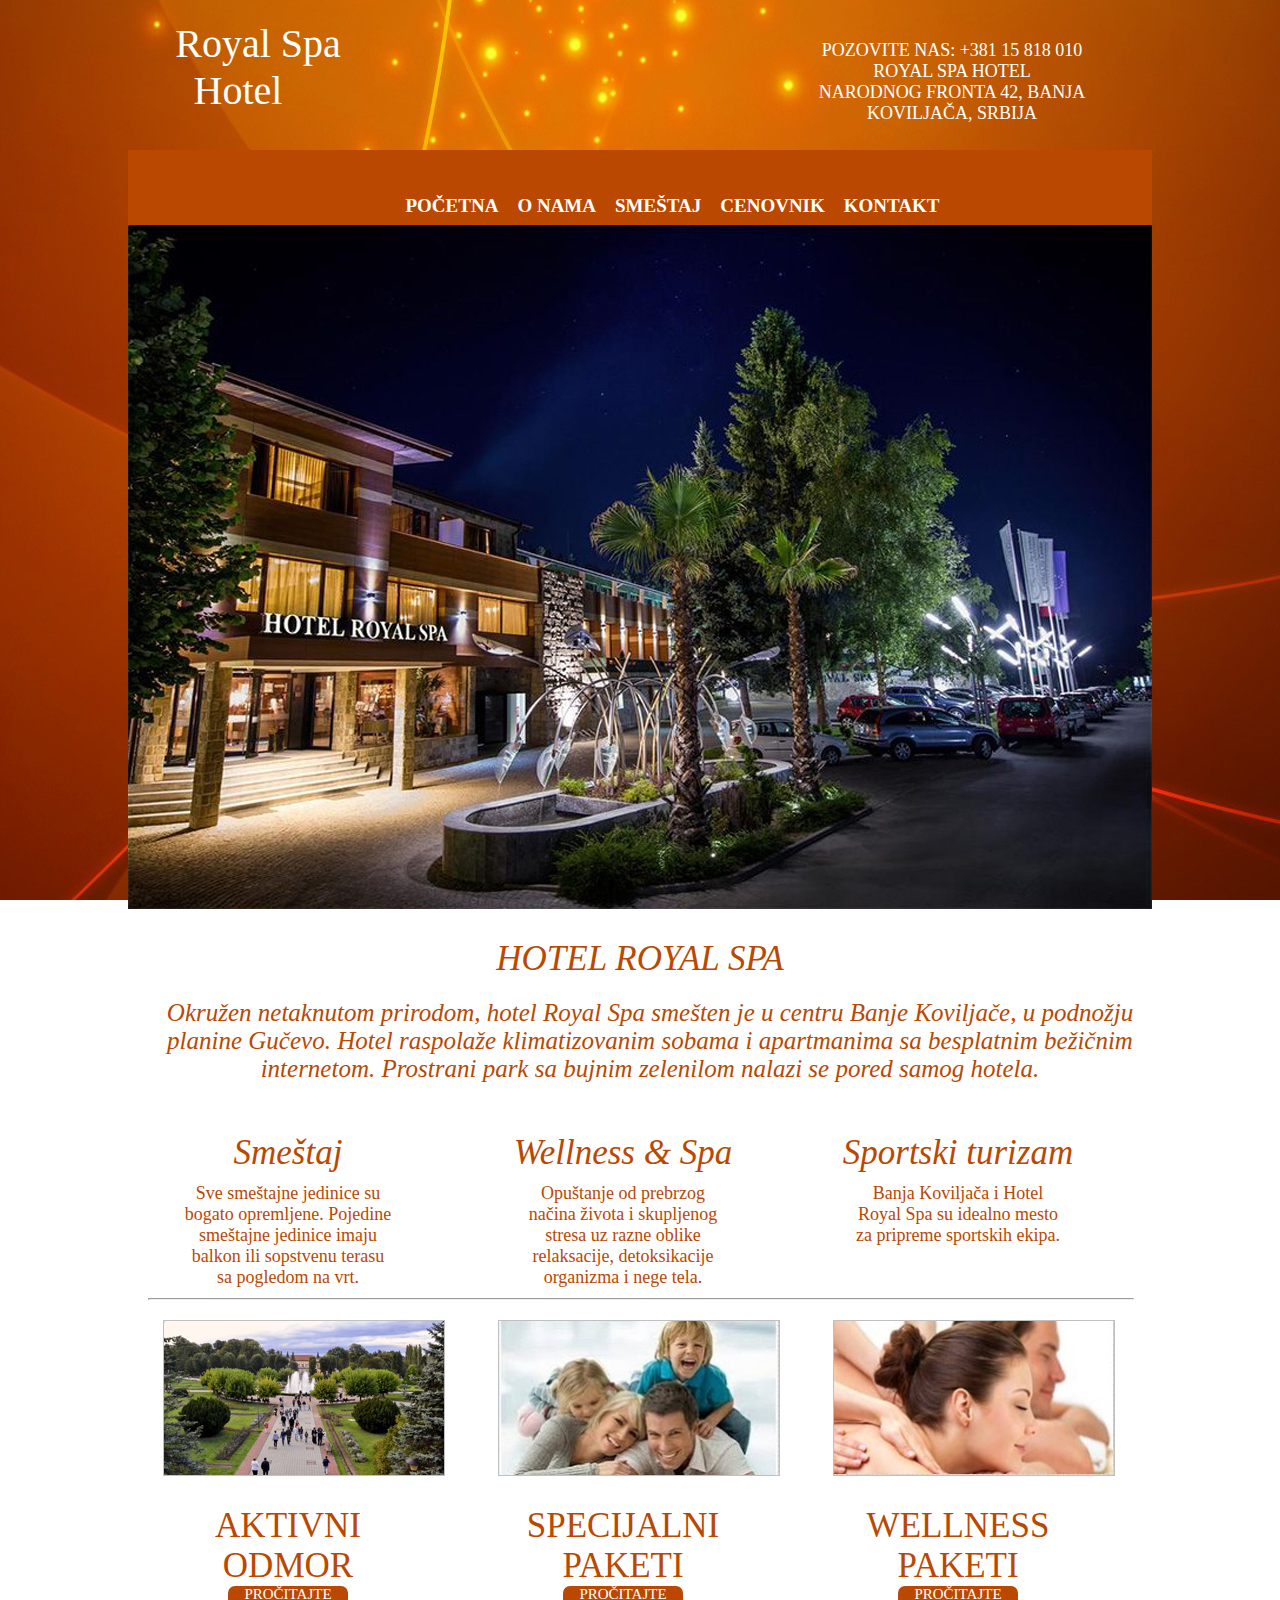
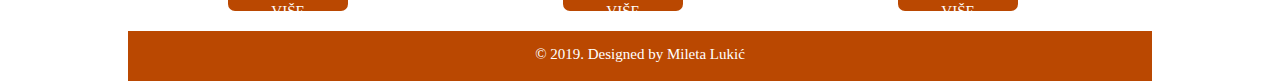
<file: index.html>
﻿<!DOCTYPE html PUBLIC "-//W3C//DTD XHTML 1.0 Transitional//EN" "http://www.w3.org/TR/xhtml1/DTD/xhtml1-transitional.dtd">
<html xmlns="http://www.w3.org/1999/xhtml">
<head>
	<title>Royal Spa Hotel Banja Koviljača</title>
	<meta http-equiv="Content-Type" content="text/html; charset=utf-8"/>
	<link href="style.css" type="text/css" rel="stylesheet"/>
</head>
	
<body>
	<div id="wrapper">
		
	
		<div id="zaglavlje">
			<div id="logo"><a href="index.html">Royal&nbspSpa<br/>Hotel </a> </div>

			<div id="adresa">
			POZOVITE NAS: +381 15 818 010<br/>
			ROYAL SPA HOTEL<br/>
			NARODNOG FRONTA 42, BANJA KOVILJAČA, SRBIJA<br/>	
			</div>
		</div>
		<div class="cistac"></div>
		
		
		<div id="meni">
			<ul>
				<li><a href="index.html">POČETNA</a></li>
				<li><a href="o_nama.html">O NAMA</a></li>
				<li><a href="smestaj.html">SMEŠTAJ</a></li>
				<li><a href="cenovnik.html">CENOVNIK</a></li>
				<li><a href="kontakt.html">KONTAKT</a></li>
			</ul>
		</div>	
		<div id="zaglavlje1"></div>
	
		<div id="omotSadrzaj">
			<div id="opis">
				<h2><i>HOTEL ROYAL SPA</i></h2>
				<h3><i>Okružen netaknutom prirodom, hotel Royal Spa smešten je u centru Banje Koviljače, u podnožju planine Gučevo. Hotel raspolaže klimatizovanim sobama i apartmanima sa besplatnim bežičnim internetom. Prostrani park sa bujnim zelenilom nalazi se pored samog hotela.</i></h3>
			</div>
			<div id="promocije">
				<div class="paket">
					<h2><i>Smeštaj</i></h2>
					<h4>Sve smeštajne jedinice su bogato opremljene. Pojedine smeštajne jedinice imaju balkon ili sopstvenu terasu sa pogledom na vrt. </h4>
				</div>
				<div class="paket">
					<h2><i>Wellness & Spa</i></h2>
					<h4>Opuštanje od prebrzog načina života i skupljenog stresa uz razne oblike relaksacije, detoksikacije organizma i nege tela.</h4>
				</div>
				<div class="paket">
					<h2><i>Sportski turizam</i></h2>
					<h4>Banja Koviljača i Hotel Royal Spa su idealno mesto za pripreme sportskih ekipa.</h4>
				</div>
				<div class="cistac"></div>
			</div>
			
			<hr />
			<div id="promocije">
				<div class="paket">
					<img src="images/aktivni_odmor.jpg" alt="Aktivni odmor" />
					<h2>AKTIVNI<br/> ODMOR</h2>
					<div class="readMore"><a href="aktivni_odmor.html">PROČITAJTE VIŠE</a></div>
				</div>
				<div class="paket">
					<img src="images/specijalni_paketi.jpg" alt="Specijalni paketi" />
					<h2>SPECIJALNI<br/> PAKETI</h2>
					<div class="readMore"><a href="specijalni_paketi.html">PROČITAJTE VIŠE</a></div>
				</div>
				<div class="paket">
					<img src="images/wellness_paketi.jpg" alt="Wellness paketi"/>
					<h2>WELLNESS<br/> PAKETI</h2>
					<div class="readMore"><a href="wellness_paketi.html">PROČITAJTE VIŠE</a></div>
				</div>
			</div>
			<div class="cistac"></div>
		</div>
	
		<div id="footer">
			
			<p>&copy 2019. Designed by Mileta Lukić </p>
			

		</div>
	</div>	
</body>
</html>
</file>
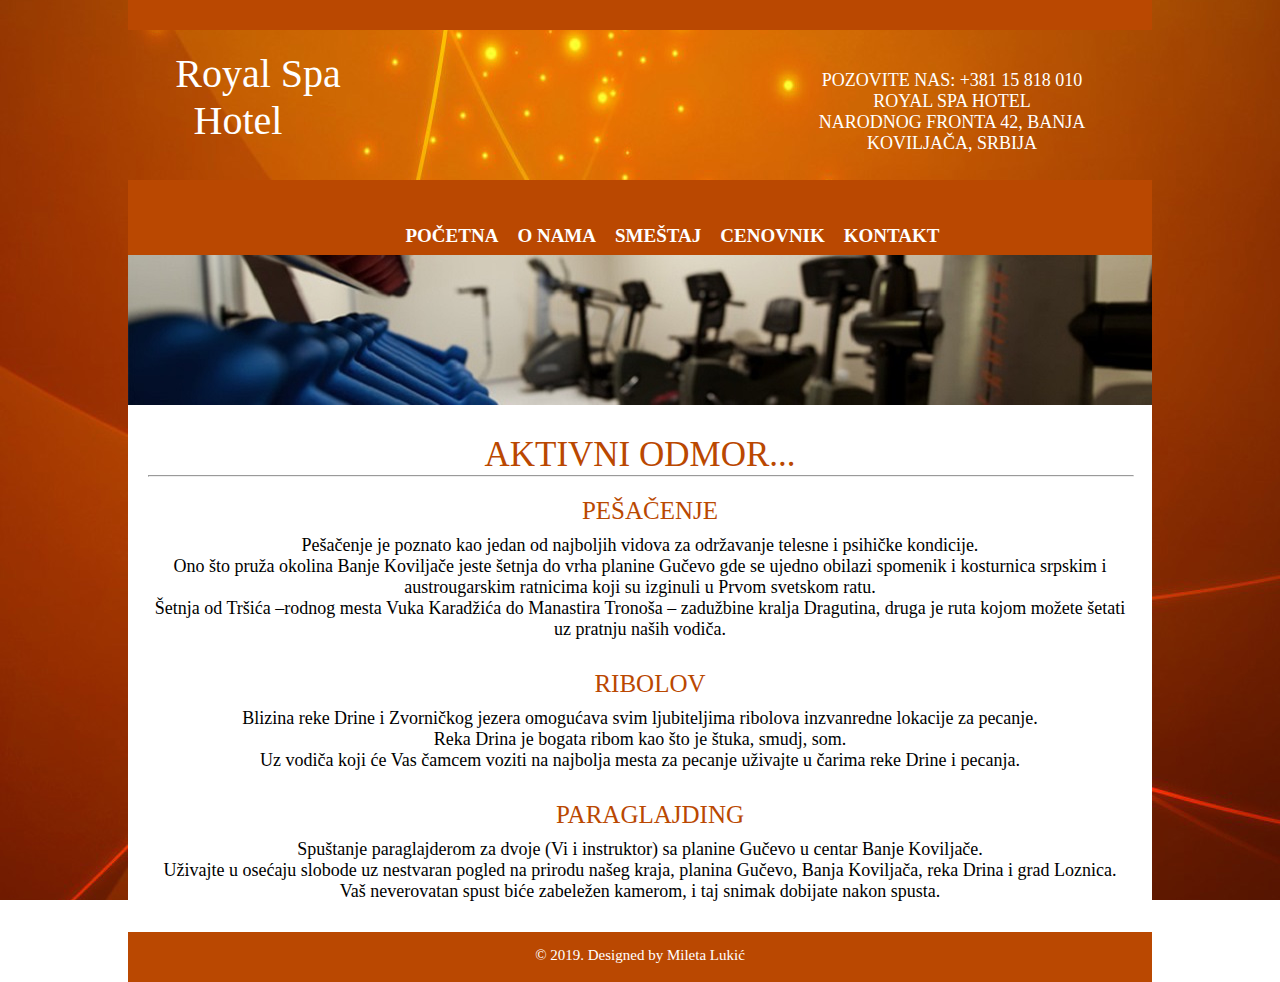
<file: aktivni_odmor.html>
﻿<!DOCTYPE html PUBLIC "-//W3C//DTD XHTML 1.0 Transitional//EN" "http://www.w3.org/TR/xhtml1/DTD/xhtml1-transitional.dtd">
<html>
<!-- #BeginTemplate "master.dwt" -->
<head>
	<!-- #BeginEditable "doctitle" -->
	<title>Aktivni odmor</title>
	<!-- #EndEditable -->
	<meta http-equiv="Content-Type" content="text/html; charset=utf-8"/>
	<link href="style.css" type="text/css" rel="stylesheet"/> 
</head>
	
<body>
	<div id="wrapper">
		<div id="linija"></div>
	
		<div id="zaglavlje">
			<div id="logo"><a href="index.html">Royal&nbspSpa<br/>Hotel </a> </div>

			<div id="adresa">
			POZOVITE NAS: +381 15 818 010<br/>
			ROYAL SPA HOTEL<br/>
			NARODNOG FRONTA 42, BANJA KOVILJAČA, SRBIJA<br/>
			</div>
		</div>
		<div class="cistac"></div>
		
		<div id="meni">
			<ul>
				<li><a href="index.html">POČETNA</a></li>
				<li><a href="o_nama.html">O NAMA</a></li>
				<li><a href="smestaj.html">SMEŠTAJ</a></li>
				<li><a href="cenovnik.html">CENOVNIK</a></li>
				<li><a href="kontakt.html">KONTAKT</a></li>
			</ul>
		</div>	
		<div id="zaglavlje2">
		<!-- #BeginEditable "zaglavlje2" -->
					<img src="images/sport.jpg" alt="Aktivni odmor Royal Spa" />

		<!-- #EndEditable "zaglavlje2" -->
		</div>
	
		<div id="omotSadrzaj">
		<!-- #BeginEditable "maincontent" -->
		<h2>AKTIVNI ODMOR...</h2>
		<hr />
		<h3>PEŠAČENJE</h3>
		<p>Pešačenje je poznato kao jedan od najboljih vidova za održavanje telesne i psihičke kondicije.<br />
		Ono što pruža okolina Banje Koviljače jeste šetnja do vrha planine Gučevo gde se ujedno obilazi spomenik i kosturnica srpskim i austrougarskim ratnicima koji su izginuli u Prvom svetskom ratu.<br />
		Šetnja od Tršića –rodnog mesta Vuka Karadžića do Manastira Tronoša  – zadužbine kralja Dragutina, druga je ruta kojom možete šetati uz pratnju naših vodiča.</p>
		<h3> RIBOLOV</h3>
		<p>Blizina reke Drine i Zvorničkog jezera omogućava svim ljubiteljima ribolova inzvanredne lokacije za pecanje.<br />
		Reka Drina je bogata ribom kao što je štuka, smudj, som.<br />
		Uz vodiča koji će Vas čamcem voziti na najbolja mesta za pecanje uživajte u čarima reke Drine i pecanja.</p>
		<h3>PARAGLAJDING</h3>
		<p>Spuštanje paraglajderom za dvoje (Vi i instruktor) sa planine Gučevo u centar Banje Koviljače.<br />
		Uživajte u osećaju slobode uz nestvaran pogled na prirodu našeg kraja, planina Gučevo, Banja Koviljača, reka Drina i grad Loznica.<br />
		Vaš neverovatan spust biće zabeležen kamerom, i taj snimak dobijate nakon spusta.</p>
		<!-- #EndEditable "maincontent" -->	
		</div>
	
		<div id="footer">
			
			<p>&copy 2019. Designed by Mileta Lukić </p>
		</div>
	</div>	
</body>
<!-- #EndTemplate -->
</html>
</file>
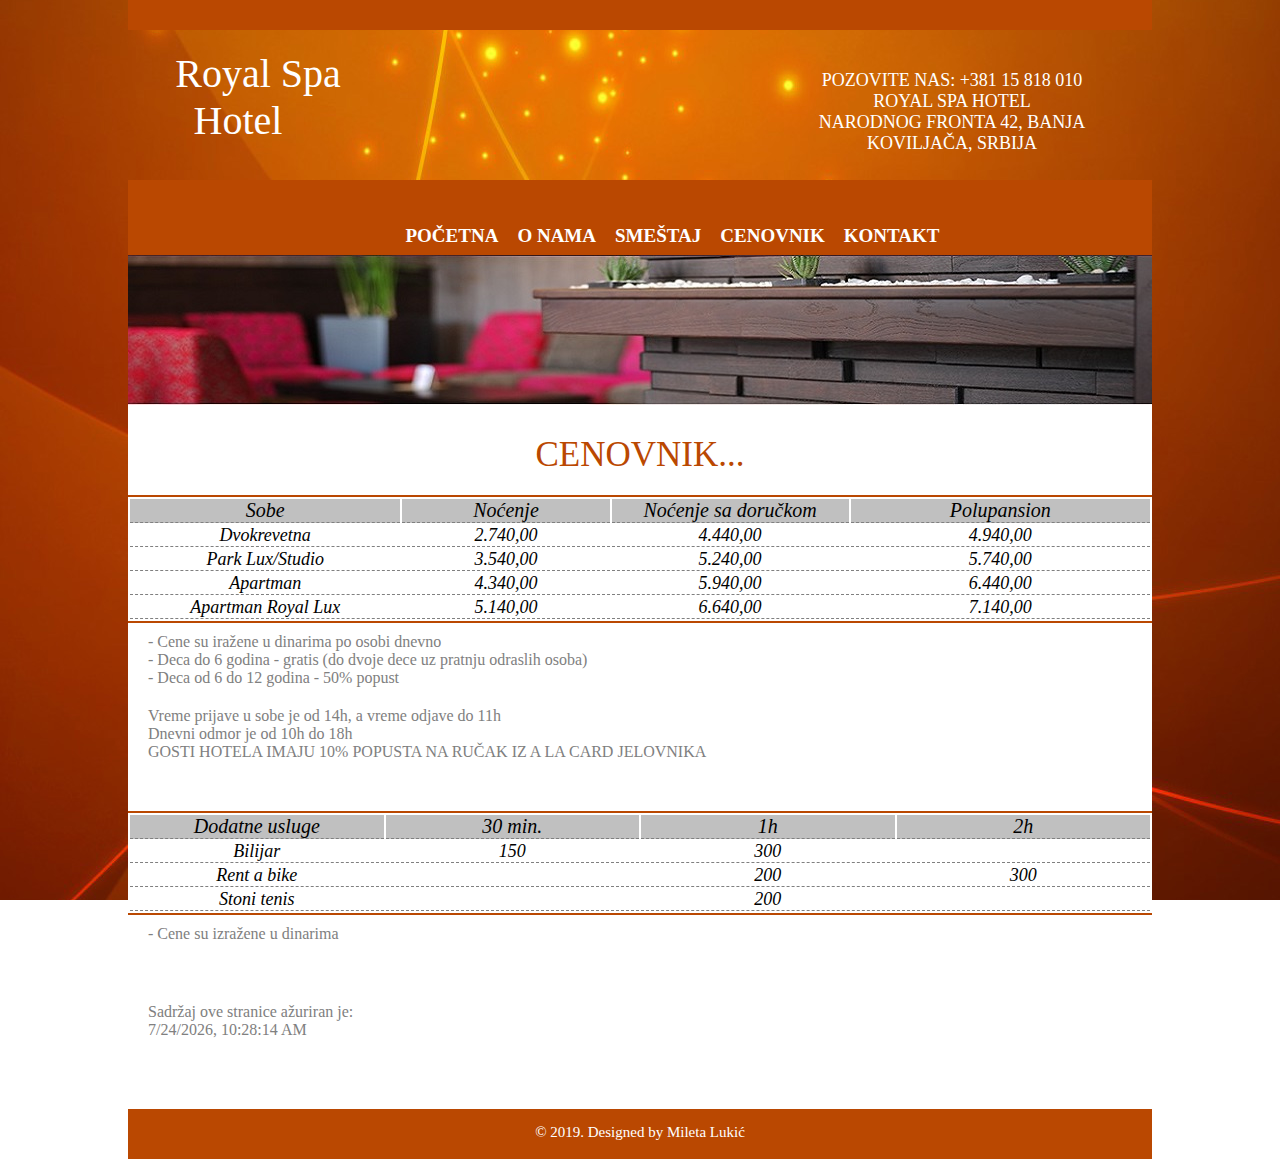
<file: cenovnik.html>
﻿<!DOCTYPE html PUBLIC "-//W3C//DTD XHTML 1.0 Transitional//EN" "http://www.w3.org/TR/xhtml1/DTD/xhtml1-transitional.dtd">
<html xmlns="http://www.w3.org/1999/xhtml">
<!-- #BeginTemplate "master.dwt" -->
<head>
	<!-- #BeginEditable "doctitle" -->
	<title>Cenovnik</title>
	<!-- #EndEditable -->
	<meta http-equiv="Content-Type" content="text/html; charset=utf-8"/>
	<link href="style.css" type="text/css" rel="stylesheet"/> 
</head>
	
<body>
	<div id="wrapper">
		<div id="linija"></div>
	
		<div id="zaglavlje">
			<div id="logo"><a href="index.html">Royal&nbspSpa<br/>Hotel </a> </div>

			<div id="adresa">
			POZOVITE NAS: +381 15 818 010<br/>
			ROYAL SPA HOTEL<br/>
			NARODNOG FRONTA 42, BANJA KOVILJAČA, SRBIJA<br/>
			</div>
		</div>
		<div class="cistac"></div>
		
		<div id="meni">
			<ul>
				<li><a href="index.html">POČETNA</a></li>
				<li><a href="o_nama.html">O NAMA</a></li>
				<li><a href="smestaj.html">SMEŠTAJ</a></li>
				<li><a href="cenovnik.html">CENOVNIK</a></li>
				<li><a href="kontakt.html">KONTAKT</a></li>
			</ul>
		</div>	
		<div id="zaglavlje2">
		<!-- #BeginEditable "zaglavlje2" -->
		<img src="images/kontakt.jpg" alt="Royal Spa" />

		<!-- #EndEditable "zaglavlje2" -->
		</div>
	
		<!-- #BeginEditable "maincontent" -->	
		<div id="omotSadrzaj">
		<h2>CENOVNIK...</h2>
			
			<div class="cenovnik">
			<table>
				<tr>
					<th>Sobe</th>
					<th>Noćenje</th>
					<th>Noćenje sa doručkom</th>
					<th>Polupansion</th>
				</tr>
				<tr>
					<td>Dvokrevetna</td>
					<td>2.740,00</td>
					<td>4.440,00</td>
					<td>4.940,00</td>
				</tr>
				<tr>
					<td>Park Lux/Studio</td>
					<td>3.540,00</td>
					<td>5.240,00</td>
					<td>5.740,00</td>
				</tr>
				<tr>
					<td>Apartman</td>
					<td>4.340,00</td>
					<td>5.940,00</td>
					<td>6.440,00</td>
				</tr>
				<tr>
					<td>Apartman Royal Lux</td>
					<td>5.140,00</td>
					<td>6.640,00</td>
					<td>7.140,00</td>
				</tr>	
			</table>
			<p>- Cene su iražene u dinarima po osobi dnevno<br />
			- Deca do 6 godina - gratis (do dvoje dece uz pratnju odraslih osoba)<br />
			- Deca od 6 do 12 godina - 50% popust
			</p>
			<p>Vreme prijave u sobe je od 14h, a vreme odjave do 11h<br />
			Dnevni odmor je od 10h do 18h<br />
			GOSTI HOTELA IMAJU 10% POPUSTA NA RUČAK IZ A LA CARD JELOVNIKA
			</p>
			</div>
			<div class="cenovnik">
			<table>
				<tr>
					<th>Dodatne usluge</th>
					<th>30 min.</th>
					<th>1h</th>
					<th>2h</th>
				</tr>
				<tr>
					<td>Bilijar</td>
					<td>150</td>
					<td>300</td>
					<td></td>
				</tr>
				<tr>
					<td>Rent a bike</td>
					<td></td>
					<td>200</td>
					<td>300</td>
				</tr>
				<tr>
					<td>Stoni tenis</td>
					<td></td>
					<td>200</td>
					<td></td>
				</tr>
				
			</table>
			<p>- Cene su izražene u dinarima</p>
			</div>
			<div class="cenovnik">
			<script type="text/javascript">
			var theDate = new Date(document.lastModified);
			var localDate = theDate.toLocaleString();
			document.write("<p>Sadržaj ove stranice ažuriran je:<br>"+ localDate + "<p>");
			</script> 
			</div>
		</div>
	
		<!-- #EndEditable "maincontent" -->	
		<div id="footer">
			
			<p>&copy 2019. Designed by Mileta Lukić </p>
		</div>
	</div>	
</body>
<!-- #EndTemplate -->
</html>
</file>
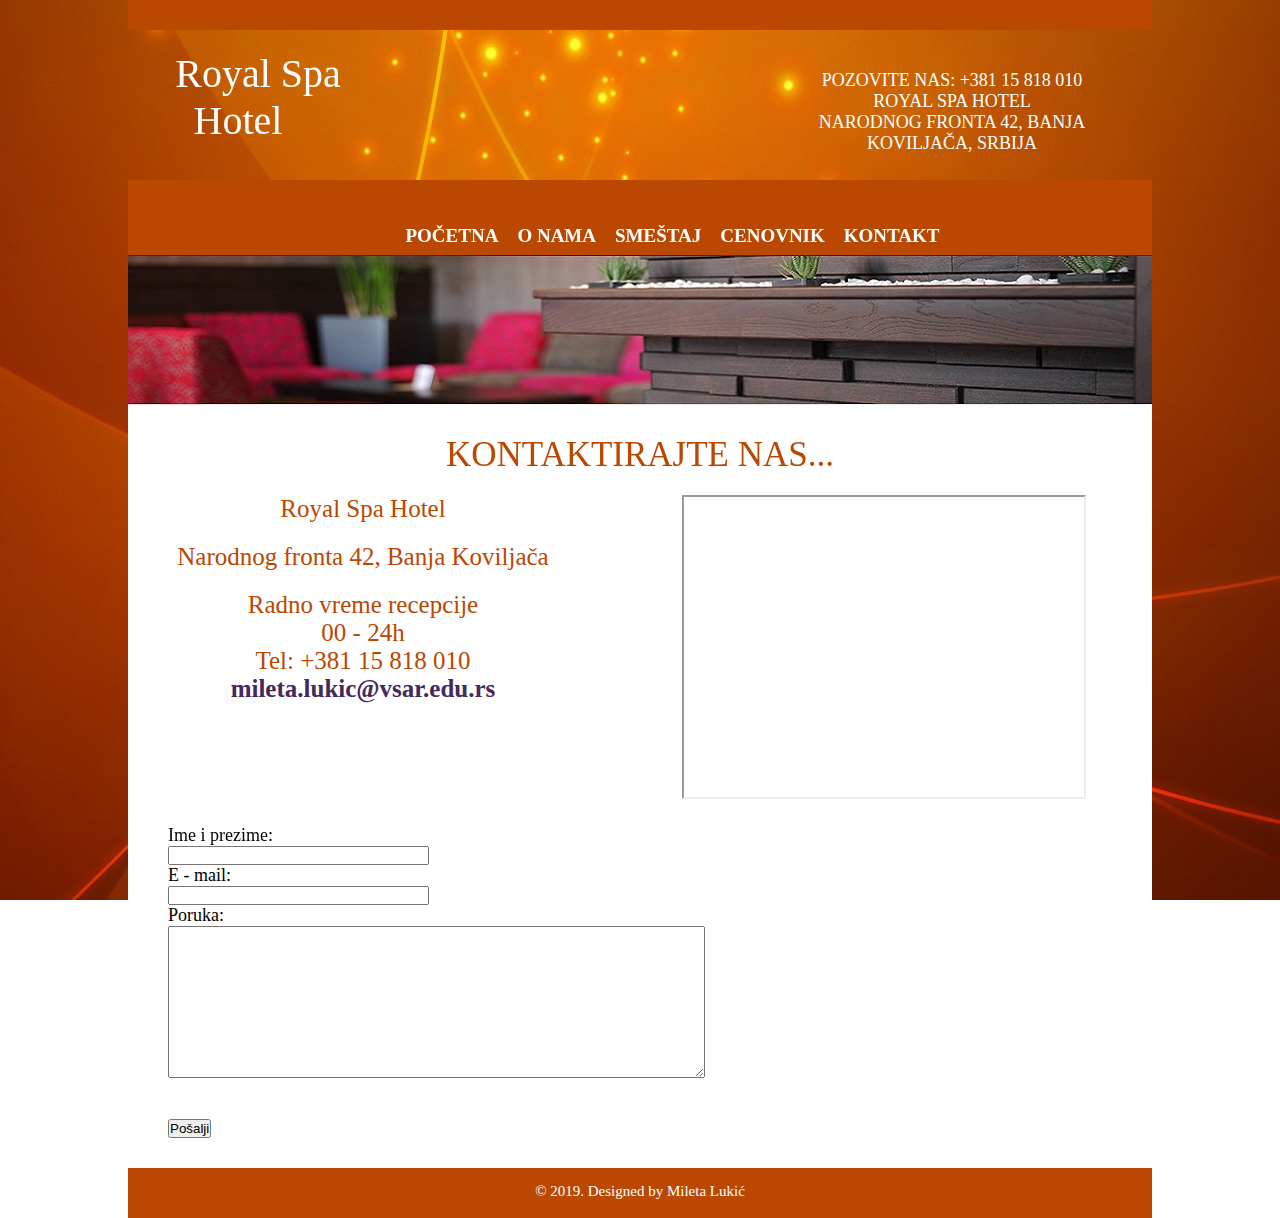
<file: kontakt.html>
﻿<html>
<!-- #BeginTemplate "master.dwt" -->
<head>
	<!-- #BeginEditable "doctitle" -->
	<title>Kontakt</title>
	<!-- #EndEditable -->
	<meta http-equiv="Content-Type" content="text/html; charset=utf-8"/>
	<link href="style.css" type="text/css" rel="stylesheet"/> 
</head>
	
<body>
	<div id="wrapper">
		<div id="linija"></div>
	
		<div id="zaglavlje">
			<div id="logo"><a href="index.html">Royal&nbspSpa<br/>Hotel </a> </div>

			<div id="adresa">
			POZOVITE NAS: +381 15 818 010<br/>
			ROYAL SPA HOTEL<br/>
			NARODNOG FRONTA 42, BANJA KOVILJAČA, SRBIJA<br/>
			</div>
		</div>
		<div class="cistac"></div>
		
		<div id="meni">
			<ul>
				<li><a href="index.html">POČETNA</a></li>
				<li><a href="o_nama.html">O NAMA</a></li>
				<li><a href="smestaj.html">SMEŠTAJ</a></li>
				<li><a href="cenovnik.html">CENOVNIK</a></li>
				<li><a href="kontakt.html">KONTAKT</a></li>
			</ul>
		</div>	
		<div id="zaglavlje2">
		<!-- #BeginEditable "zaglavlje2" -->
			<img src="images/kontakt.jpg" alt="Royal Spa" />

		<!-- #EndEditable "zaglavlje2" -->
		</div>
	
		<div id="omotSadrzaj">
		<!-- #BeginEditable "maincontent" -->
		<h2>KONTAKTIRAJTE NAS...</h2>
			<div id="kontakt">
			<h3 align="center">Royal Spa Hotel</h3>
			<h3 align="center">Narodnog fronta 42, Banja Koviljača </h3>
			<h3 align="center">Radno vreme recepcije<br/>
			00 - 24h<br/>
			Tel: +381 15 818 010<br/>
			<a href="mailto:mileta.lukic@vsar.edu.rs">mileta.lukic@vsar.edu.rs</a></h3>
			</div>
			<div id="mapa">
				<iframe src="https://www.google.com/maps/embed?pb=!1m18!1m12!1m3!1d2845.0334716426537!2d19.151401315722406!3d44.51446780432816!2m3!1f0!2f0!3f0!3m2!1i1024!2i768!4f13.1!3m3!1m2!1s0x475960c6e1c24e07%3A0x491bcdc699a12714!2z0J3QsNGA0L7QtNC90L7QsyDRhNGA0L7QvdGC0LAgNDIsINCR0LDRmtCwINCa0L7QstC40ZnQsNGH0LAgMTUzMTY!5e0!3m2!1ssr!2srs!4v1577182173144!5m2!1ssr!2srs" width="400" height="300" frameborder="3" style="solid"></iframe>			
			</div>
			<div id="forma">
				<form action="mailto:mileta.lukic@vsar.edu.rs" method="post" enctype="text/plain">
				<p>Ime i prezime:<br/>
				<input type="text" name="imeiprezime" size="30" /><br />
				E - mail:<br/>
				<input type="text" name="email" size="30"/><br />
				Poruka:<br/>
				<textarea name="poruka" cols="65" rows="10"></textarea><br/><br/>
				</p>
				<p><input type="submit" value="Pošalji"/></p>
				</form>
			</div>

		<!-- #EndEditable "maincontent" -->	
		</div>
	
		<div id="footer">
			
			<p>&copy 2019. Designed by Mileta Lukić </p>
		</div>
	</div>	
</body>
<!-- #EndTemplate -->
</html>
</file>
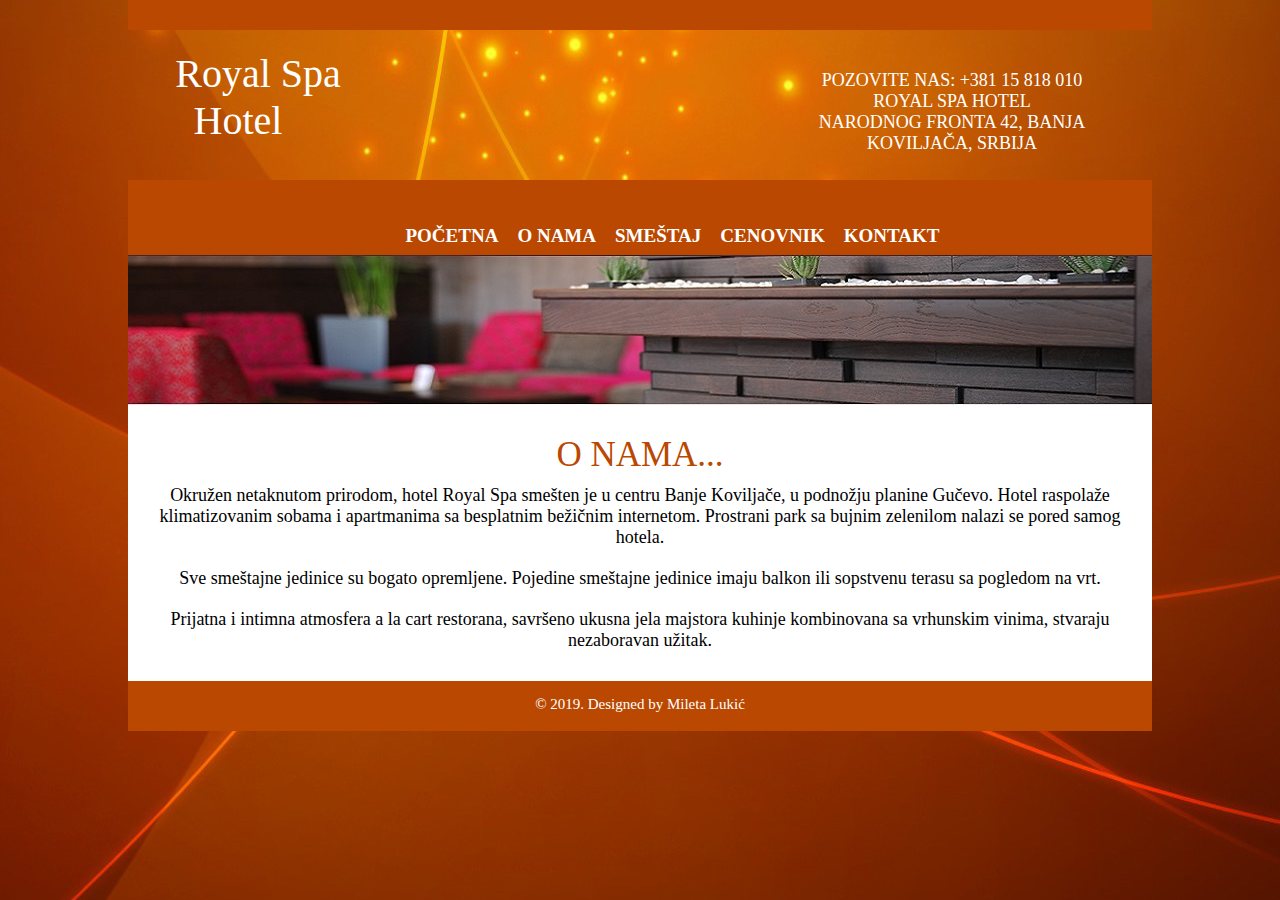
<file: o_nama.html>
﻿<!DOCTYPE html PUBLIC "-//W3C//DTD XHTML 1.0 Transitional//EN" "http://www.w3.org/TR/xhtml1/DTD/xhtml1-transitional.dtd">
<html xmlns="http://www.w3.org/1999/xhtml">
<!-- #BeginTemplate "master.dwt" -->
<head>
	<!-- #BeginEditable "doctitle" -->
	<title>O nama</title>
	<!-- #EndEditable -->
	<meta http-equiv="Content-Type" content="text/html; charset=utf-8"/>
	<link href="style.css" type="text/css" rel="stylesheet"/> 
</head>
	
<body>
	<div id="wrapper">
		<div id="linija"></div>
	
		<div id="zaglavlje">
			<div id="logo"><a href="index.html">Royal&nbspSpa<br/>Hotel </a> </div>

			<div id="adresa">
			POZOVITE NAS: +381 15 818 010<br/>
			ROYAL SPA HOTEL<br/>
			NARODNOG FRONTA 42, BANJA KOVILJAČA, SRBIJA<br/>
			</div>
		</div>
		<div class="cistac"></div>
		
		<div id="meni">
			<ul>
				<li><a href="index.html">POČETNA</a></li>
				<li><a href="o_nama.html">O NAMA</a></li>
				<li><a href="smestaj.html">SMEŠTAJ</a></li>
				<li><a href="cenovnik.html">CENOVNIK</a></li>
				<li><a href="kontakt.html">KONTAKT</a></li>
			</ul>
		</div>	
		<div id="zaglavlje2">
		<!-- #BeginEditable "zaglavlje2" -->
		<img src="images/kontakt.jpg" alt="Royal Spa" />

		<!-- #EndEditable "zaglavlje2" -->
		</div>
	
		<div id="omotSadrzaj">
		<!-- #BeginEditable "maincontent" -->
		
		<h2>O NAMA...</h2>
		<p>Okružen netaknutom prirodom, hotel Royal Spa smešten je u centru Banje Koviljače, u podnožju planine Gučevo. 
		Hotel raspolaže klimatizovanim sobama i apartmanima sa besplatnim bežičnim internetom. Prostrani park sa bujnim zelenilom nalazi se pored samog hotela.</p>
		<p>Sve smeštajne jedinice su bogato opremljene. Pojedine smeštajne jedinice imaju balkon ili sopstvenu terasu sa pogledom na vrt. </p>
		<p>Prijatna i intimna atmosfera a la cart restorana, savršeno ukusna jela majstora kuhinje kombinovana sa vrhunskim vinima, stvaraju nezaboravan užitak. </p>
		<!-- #EndEditable "maincontent" -->	
		</div>
	
		<div id="footer">
			
			<p>&copy 2019. Designed by Mileta Lukić </p>
		</div>
	</div>	
</body>
<!-- #EndTemplate -->
</html>
</file>
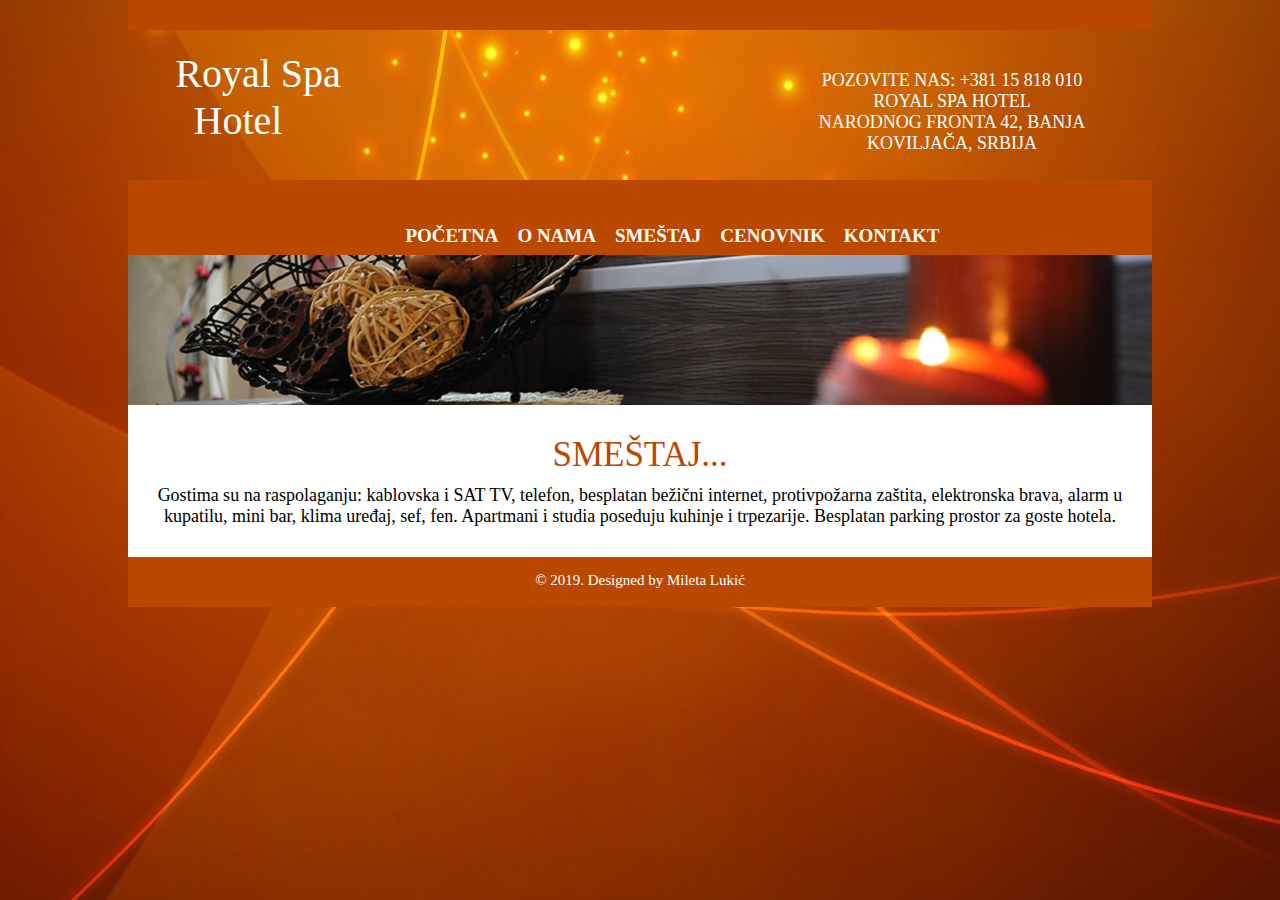
<file: smestaj.html>
﻿<!DOCTYPE html PUBLIC "-//W3C//DTD XHTML 1.0 Transitional//EN" "http://www.w3.org/TR/xhtml1/DTD/xhtml1-transitional.dtd">
<html xmlns="http://www.w3.org/1999/xhtml">
<!-- #BeginTemplate "master.dwt" -->
<head>
	<!-- #BeginEditable "doctitle" -->
	<title>Smeštaj</title>
	<!-- #EndEditable -->
	<meta http-equiv="Content-Type" content="text/html; charset=utf-8"/>
	<link href="style.css" type="text/css" rel="stylesheet"/> 
</head>
	
<body>
	<div id="wrapper">
		<div id="linija"></div>
	
		<div id="zaglavlje">
			<div id="logo"><a href="index.html">Royal&nbspSpa<br/>Hotel </a> </div>

			<div id="adresa">
			POZOVITE NAS: +381 15 818 010<br/>
			ROYAL SPA HOTEL<br/>
			NARODNOG FRONTA 42, BANJA KOVILJAČA, SRBIJA<br/>
			</div>
		</div>
		<div class="cistac"></div>
		
		<div id="meni">
			<ul>
				<li><a href="index.html">POČETNA</a></li>
				<li><a href="o_nama.html">O NAMA</a></li>
				<li><a href="smestaj.html">SMEŠTAJ</a></li>
				<li><a href="cenovnik.html">CENOVNIK</a></li>
				<li><a href="kontakt.html">KONTAKT</a></li>
			</ul>
		</div>	
		<div id="zaglavlje2">
		<!-- #BeginEditable "zaglavlje2" -->
		<img src="images/smestaj.jpg" alt="Smestaj Royal Spa" />

		<!-- #EndEditable "zaglavlje2" -->
		</div>
	
		<div id="omotSadrzaj">
		<!-- #BeginEditable "maincontent" -->
		<h2>SMEŠTAJ...</h2>
		<p>Gostima su na raspolaganju: kablovska i SAT TV, telefon, besplatan bežični internet, protivpožarna zaštita, elektronska brava, alarm u kupatilu, mini bar, klima uređaj, sef, fen.
		Apartmani i studia poseduju kuhinje i trpezarije. Besplatan parking prostor za goste hotela.
		</p>
		<!-- #EndEditable "maincontent" -->	
		</div>
	
		<div id="footer">
			
			<p>&copy 2019. Designed by Mileta Lukić </p>
		</div>
	</div>	
</body>
<!-- #EndTemplate -->
</html>
</file>
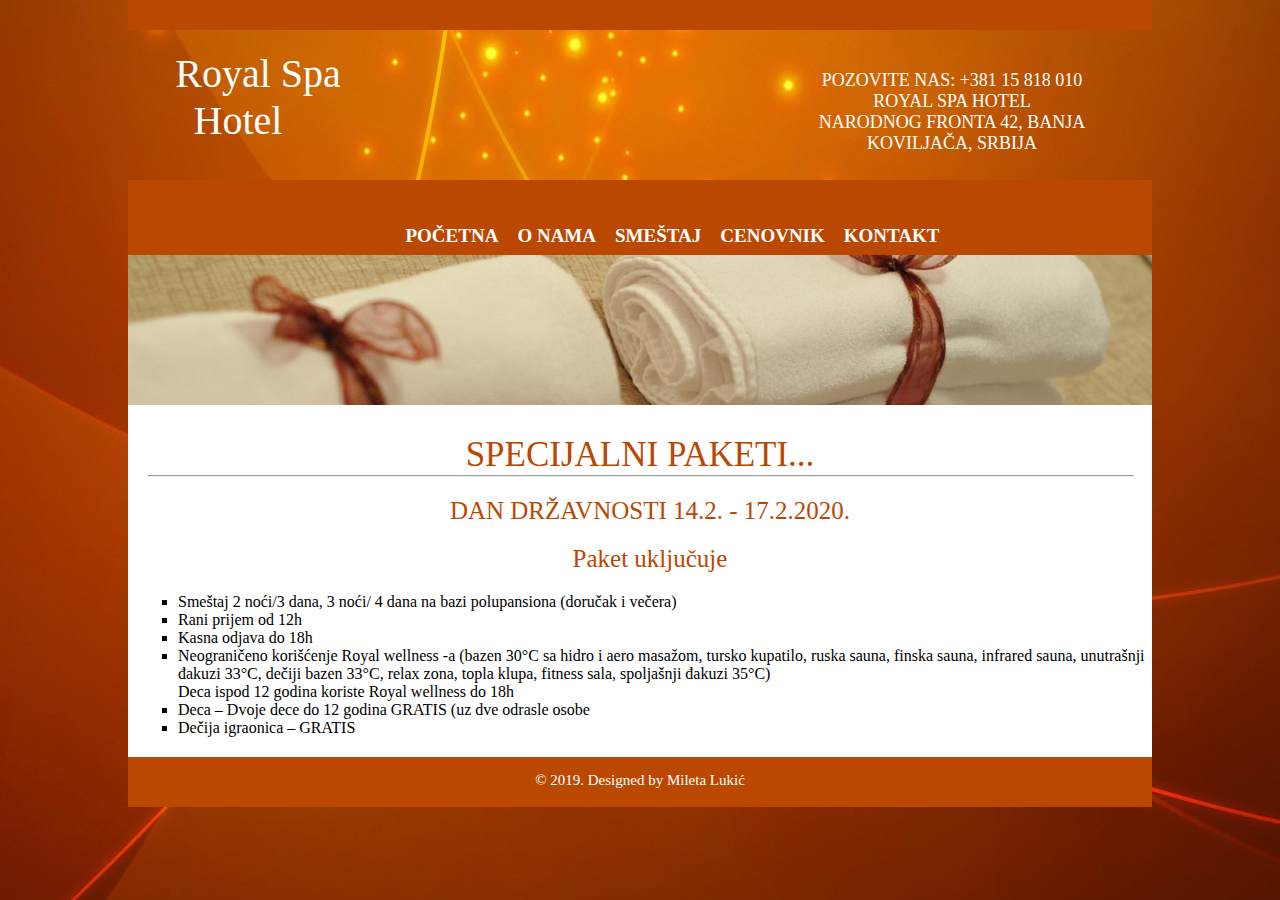
<file: specijalni_paketi.html>
﻿<!DOCTYPE html PUBLIC "-//W3C//DTD XHTML 1.0 Transitional//EN" "http://www.w3.org/TR/xhtml1/DTD/xhtml1-transitional.dtd">
<html>
<!-- #BeginTemplate "master.dwt" -->
<head>
	<!-- #BeginEditable "doctitle" -->
	<title>Specijalni paketi</title>
	<!-- #EndEditable -->
	<meta http-equiv="Content-Type" content="text/html; charset=utf-8"/>
	<link href="style.css" type="text/css" rel="stylesheet"/> 
</head>
	
<body>
	<div id="wrapper">
		<div id="linija"></div>
	
		<div id="zaglavlje">
			<div id="logo"><a href="index.html">Royal&nbspSpa<br/>Hotel </a> </div>

			<div id="adresa">
			POZOVITE NAS: +381 15 818 010<br/>
			ROYAL SPA HOTEL<br/>
			NARODNOG FRONTA 42, BANJA KOVILJAČA, SRBIJA<br/>
			</div>
		</div>
		<div class="cistac"></div>
		
		<div id="meni">
			<ul>
				<li><a href="index.html">POČETNA</a></li>
				<li><a href="o_nama.html">O NAMA</a></li>
				<li><a href="smestaj.html">SMEŠTAJ</a></li>
				<li><a href="cenovnik.html">CENOVNIK</a></li>
				<li><a href="kontakt.html">KONTAKT</a></li>
			</ul>
		</div>	
		<div id="zaglavlje2">
		<!-- #BeginEditable "zaglavlje2" -->
					<img src="images/wellness.jpg" alt="Specijalni paketi Royal Spa" />

		<!-- #EndEditable "zaglavlje2" -->
		</div>
	
		<div id="omotSadrzaj">
		<!-- #BeginEditable "maincontent" -->
		<h2>SPECIJALNI PAKETI...</h2>
		<hr />
		<h3>DAN DRŽAVNOSTI 14.2. - 17.2.2020.</h3>
			<h3>Paket uključuje</h3>
			<ul>
				<li>Smeštaj 2 noći/3 dana, 3 noći/ 4 dana na bazi polupansiona (doručak i večera)</li>
				<li>Rani prijem od 12h </li>
				<li>Kasna odjava do 18h</li>
				<li>Neograničeno korišćenje Royal wellness -a
				(bazen 30°C sa hidro i aero masažom, tursko kupatilo, ruska sauna, finska sauna,
				infrared sauna, unutrašnji đakuzi 33°C, dečiji bazen 33°C, relax zona, topla klupa,
				fitness sala, spoljašnji đakuzi 35°C)<br />
				Deca ispod 12 godina koriste Royal wellness do 18h</li>
				<li>Deca – Dvoje dece do 12 godina GRATIS (uz dve odrasle osobe</li>
				<li>Dečija igraonica – GRATIS</li>
			</ul>
		
		<!-- #EndEditable "maincontent" -->	
		</div>
	
		<div id="footer">
			
			<p>&copy 2019. Designed by Mileta Lukić </p>
		</div>
	</div>	
</body>
<!-- #EndTemplate -->
</html>
</file>
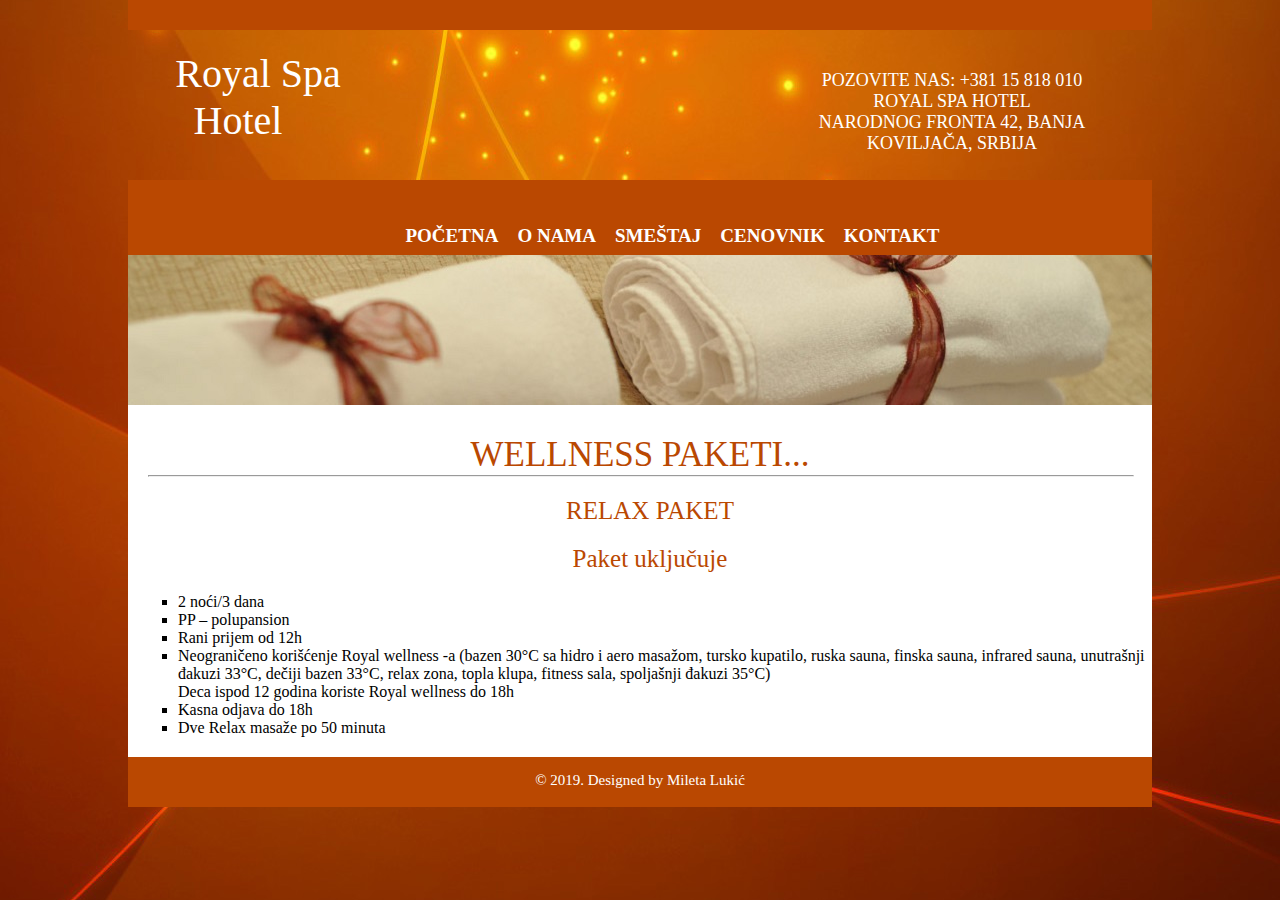
<file: wellness_paketi.html>
﻿<!DOCTYPE html PUBLIC "-//W3C//DTD XHTML 1.0 Transitional//EN" "http://www.w3.org/TR/xhtml1/DTD/xhtml1-transitional.dtd">
<html>
<!-- #BeginTemplate "master.dwt" -->
<head>
	<!-- #BeginEditable "doctitle" -->
	<title>Wellness paketi</title>
	<!-- #EndEditable -->
	<meta http-equiv="Content-Type" content="text/html; charset=utf-8"/>
	<link href="style.css" type="text/css" rel="stylesheet"/> 
</head>
	
<body>
	<div id="wrapper">
		<div id="linija"></div>
	
		<div id="zaglavlje">
			<div id="logo"><a href="index.html">Royal&nbspSpa<br/>Hotel </a> </div>

			<div id="adresa">
			POZOVITE NAS: +381 15 818 010<br/>
			ROYAL SPA HOTEL<br/>
			NARODNOG FRONTA 42, BANJA KOVILJAČA, SRBIJA<br/>
			</div>
		</div>
		<div class="cistac"></div>
		
		<div id="meni">
			<ul>
				<li><a href="index.html">POČETNA</a></li>
				<li><a href="o_nama.html">O NAMA</a></li>
				<li><a href="smestaj.html">SMEŠTAJ</a></li>
				<li><a href="cenovnik.html">CENOVNIK</a></li>
				<li><a href="kontakt.html">KONTAKT</a></li>
			</ul>
		</div>	
		<div id="zaglavlje2">
		<!-- #BeginEditable "zaglavlje2" -->
					<img src="images/wellness.jpg" alt="Wellness paketi Royal Spa" />

		<!-- #EndEditable "zaglavlje2" -->
		</div>
	
		<div id="omotSadrzaj">
		<!-- #BeginEditable "maincontent" -->
		<h2>WELLNESS PAKETI...</h2>
		<hr />
		<h3>RELAX PAKET</h3>
			<h3>Paket uključuje</h3>
			<ul>
				<li>2 noći/3 dana</li>
				<li>PP – polupansion </li>
				<li>Rani prijem od 12h</li>
				<li>Neograničeno korišćenje Royal wellness -a
				(bazen 30°C sa hidro i aero masažom, tursko kupatilo, ruska sauna, finska sauna,
				infrared sauna, unutrašnji đakuzi 33°C, dečiji bazen 33°C, relax zona, topla klupa,
				fitness sala, spoljašnji đakuzi 35°C)<br />
				Deca ispod 12 godina koriste Royal wellness do 18h</li>
				<li>Kasna odjava do 18h</li>
				<li>Dve Relax masaže po 50 minuta</li>
			</ul>
		
		<!-- #EndEditable "maincontent" -->	
		</div>
	
		<div id="footer">
			
			<p>&copy 2019. Designed by Mileta Lukić </p>
		</div>
	</div>	
</body>
<!-- #EndTemplate -->
</html>
</file>
<file: style.css>
﻿*
{
	margin: 0px;
	padding: 0px;
}
body
{
	background:url(images/background.jpg) fixed center;
	font-family:timesnewroman;
	
}
a
{
	text-decoration:none;
	font-family:calibri;
}
a:hover 
{
	color:gray;
	font-weight:bold;
}


h2 
{
	padding-top:30px;
	font-weight:normal;
	font-size:35px;
	text-align:center;
	color:#ba4801;	
}
h3
{
	font-size:25px;
	font-weight:normal;
	padding-top:20px;
	padding-left:20px;
	text-align:center;
	color:#ba4801;
}
h4
{
	padding:10px 20px 10px 20px;
	font-size:18px;
	text-align:center;
	color:#ba4801;
	font-weight:normal;


}

p 
{
	padding:10px 20px 10px 20px;
	font-size:18px;
	text-align:center;
}
h3 a
{
	color:#45285E;
	font-weight:bold;
}

hr 
{
	width:984px;
	color:#ba4801;
	margin-left:20px;
	margin-right:20px;	
}
ul
{
	padding-left:50px;
	padding-top:20px;
	list-style:square;
}
table 
{
	width:1024px;
	text-align:center;
	border-bottom:2px;
	border-top:2px;
	border-left:0px;
	border-right:0px;
	border-style:solid;
	border-color:#ba4801;
}
table th, table tr td 
{
	width:70px;
	font-family:timesnewroman;
	font-size:18px;
	font-weight:normal;
	font-style:italic;
	border-bottom:1px;
	border-bottom-style:dashed;
	border-bottom-color:gray;
	
}
table th 
{
	font-size:20px;
	background-color:silver;
}	

#wrapper
{
	width:1024px;
	margin:0 auto;
}
#linija
{
	width:1024px;
	height:30px;
	background:#ba4801;
}
#zaglavlje
{
	width:1024px;
	height:150px;		
}
#zaglavlje1
{
	width:1024;
	height:684px;
	background:url(images/zaglavlje_1.jpg);	
}
#zaglavlje2
{
	width:1024px;
	height:150px;
}
#logo, #logo a 
{
	width:200px;
	height:50px;
	padding:20px;
	text-align:center;
	font-family:broadway;
	font-size:40px;
	color:#FFF;
}
#adresa
{
	width:300px;
	height:50px;
	float:right;
	text-align:center;
	margin-right:30px;
	margin-top:-70px;
	padding:20px;
	color:white;
	font-family:calibri;
	font-size:18px;	
}
#meni
{
	width:1024px;
	height:50px;
	background:#ba4801;
	text-align:center;
	padding-top:25px;	
}
#meni ul 
{	
	list-style:none;
}
#meni ul li 
{
	display:inline;
}
#meni ul li a 
{
	color:#FFF;
	font-size:19px;
	font-weight:bold;
	margin-left:15px;	
}
#meni ul li a:hover 
{
	color:silver;
	font-weight:bold;
}
#omotSadrzaj
{
	width:1024px;
	background:#FFF;
	padding-bottom:20px;
}
#promocije
{
	width:1024px;	
}
#opis
{
	width:1024px;
}
#kontakt 
{
	width:450px;
	height:350px;
	float:left;
}
#forma 
{
	width:350px;
	margin-left:20px;
	margin-top:40px;
	font-family:calibri;
	font-size:18px;
}
#forma p 
{
	text-align:left;
}
#mapa
{
	width:450px;
	height:350px;
	float:right;
	padding:20px;
}

#footer
{
	width:1024px;
	height:50px;
	background:#ba4801;

}
#footer p 
{
	color:#fff;
	font-family:calibri;
	font-size:15px;
	padding:15px;	
}
.paket
{
	width:250px;
	float:left;
	margin-left:35px;
	margin-top:20px;
	margin-right:50px;
	text-align:center;	
}
.paket img 
{
	border-width:thin;
	border-color:silver;
	border-style:solid;
}

.readMore
{
	width:120px;
	height:25px;
	font-size:15px;
	font-family:calibri;
	color:white;
	background:#ba4801;
	text-align:center;
	border-radius:7px;
	margin:auto;
}
.readMore a 
{
	color:#FFF;
}
.cenovnik
{
	width:1024px;
	padding-top:20px;
	padding-bottom:20px;	
}
.cenovnik p 
{
	font-size:16px;
	text-align:justify;
	color:gray;
}
.cistac
{
	clear:both;
}
</file>
